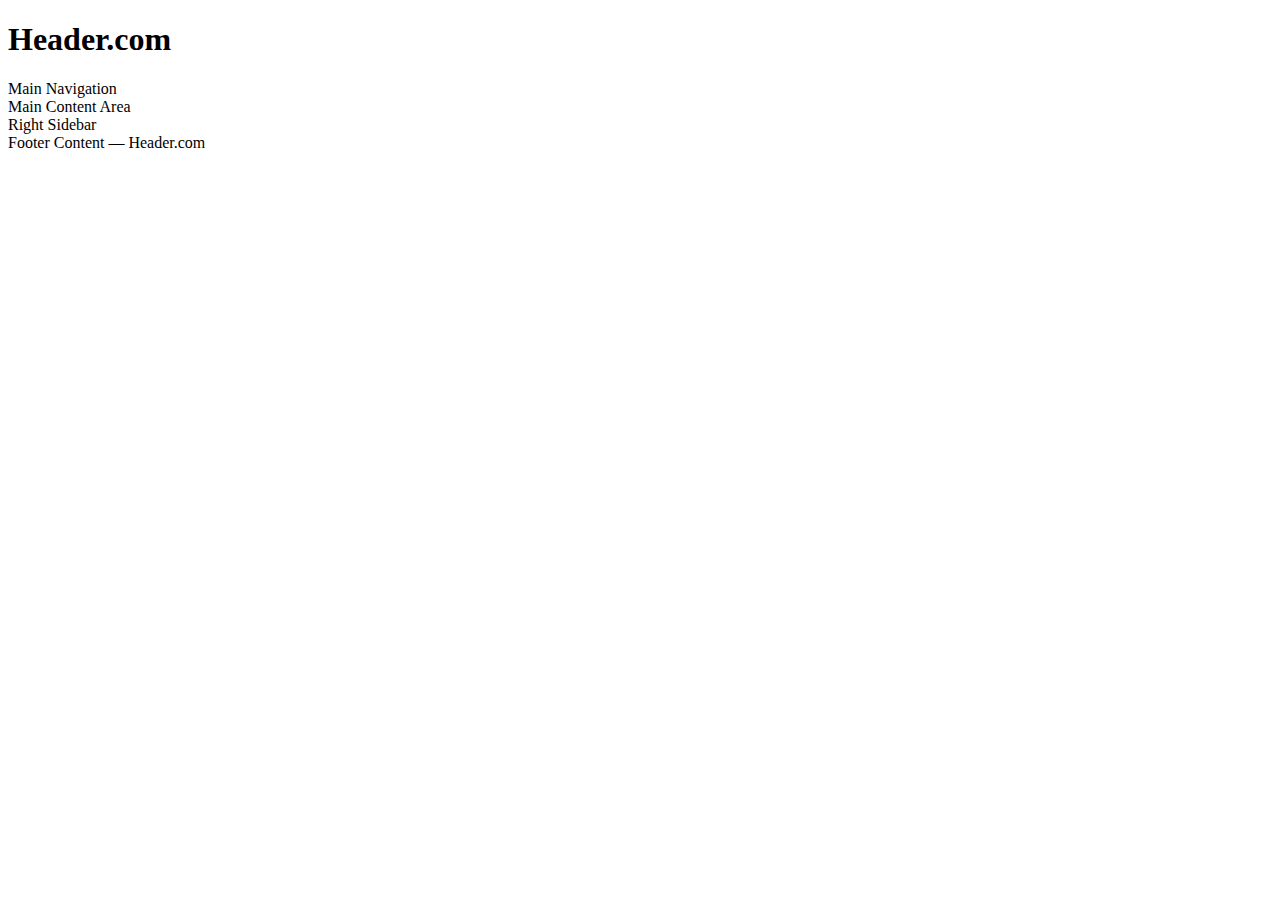
<file: week01/holygrail.html>
<!DOCTYPE html>
<html lang="en">
<head>
    <meta charset="UTF-8">
    <meta name="viewport" content="width=device-width, initial-scale=1.0">
    <title>Document</title>
</head>
<body>
    <header>
        <h1 contenteditable>Header.com</h1>
      </header>
      <nav>Main Navigation</nav>
      <main contenteditable>Main Content Area</main>
      <aside contenteditable>Right Sidebar</aside>
      <footer contenteditable>Footer Content — Header.com</footer>
</body>
</html>
</file>
